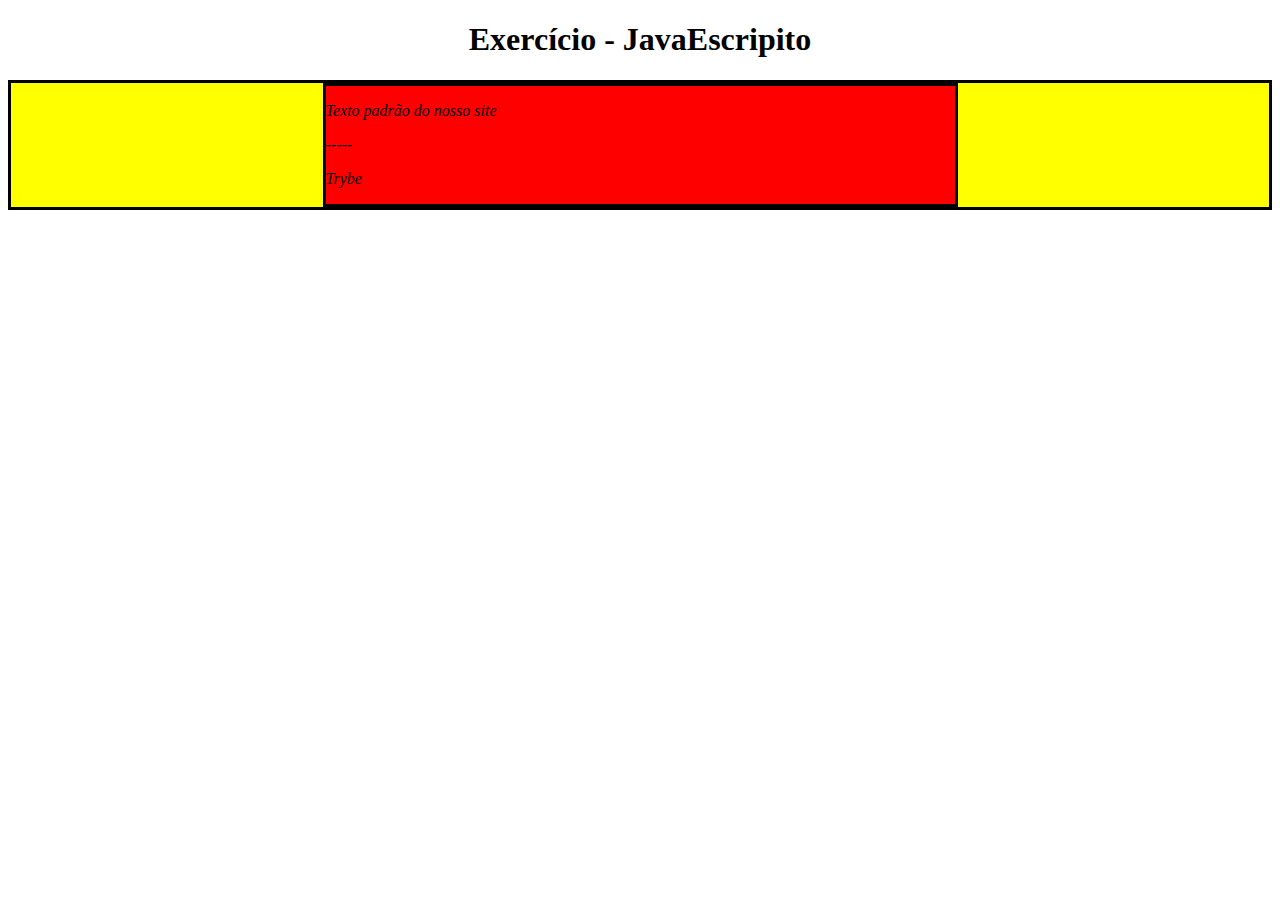
<file: 01-fundamentos/secao-05-javascript-dom-eventos-webstorage/dia-01/index.html>
<!DOCTYPE html>
<html>
  <head>
    <meta charset="UTF-8" />
    <meta name="viewport" content="width=device-width" />
    <title>Exercício</title>
    
    <style>
      main, section {
        border-color: black;
        border-style: solid;
      }

      .title {
        text-align: center;
      }

      .main-content {
        background-color: yellow;
      }

      .main-content .center-content {
        background-color: red;
        width: 50%;
        margin: 0 auto;
      }

      .main-content .center-content p {
        font-style: italic;
      }
    </style>
  </head>
  <body>
    <header> 
      <h1 class="title">Exercício - JavaEscripito </h1>
    </header>    
    <main class="main-content">
      <section class="center-content">
        <p>Texto padrão do nosso site</p>
        <p>-----</p>
        <p>Trybe</p>
      </section>
    </main>
    <script>
        /*
      Aqui você vai modificar os elementos já existentes utilizando apenas as funções:
      - document.getElementById()
      - document.getElementsByClassName()
      - document.getElementsByTagName()
      1. Crie e execute uma função que mude o texto na tag `<p>-----</p>`, para uma descrição de como você se vê daqui a 2 anos. (Não gaste tempo pensando no texto e sim realizando o exercício)
      2. Crie e execute uma função que mude a cor do quadrado amarelo para o verde da Trybe (rgb(76,164,109)).
      3. Crie e execute uma função que mude a cor do quadrado vermelho para branco.
      4. Crie e execute uma função que corrija o texto da tag <h1>.
      5. Crie e execute uma função que modifique o texto da primeira tag <p> para maiúsculo.
      6. Crie e execute uma função que exiba o conteúdo de todas as tags <p> no console.
      */
     document.get
    </script>
  </body>
</html>
</file>
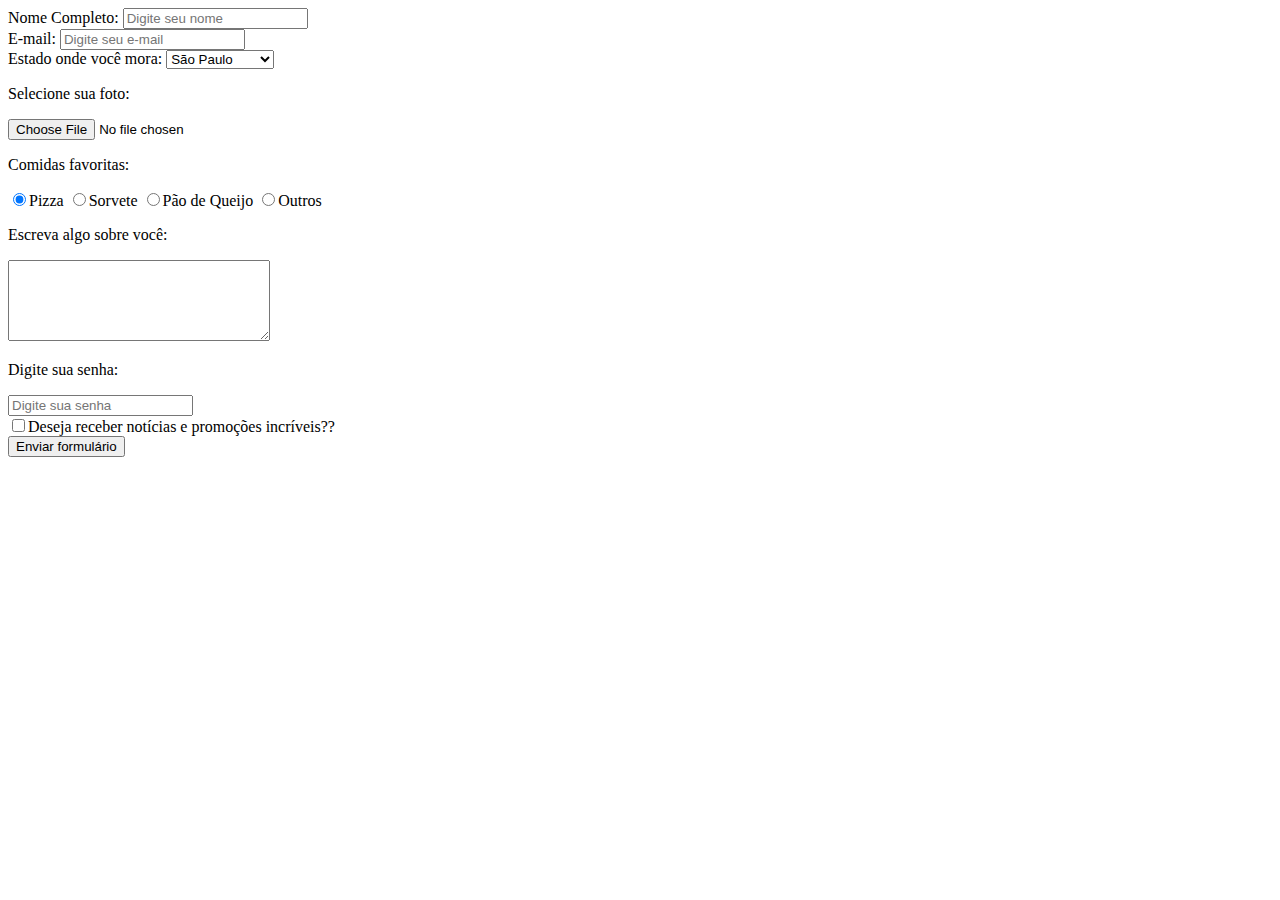
<file: 01-fundamentos/secao-06/dia-01/index.html>
<!DOCTYPE html>
<html lang="en">
<head>
  <meta charset="UTF-8">
  <meta http-equiv="X-UA-Compatible" content="IE=edge">
  <meta name="viewport" content="width=device-width, initial-scale=1.0">
  <title>Form</title>
</head>
<body>
  <form action="" method="get" enctype="multipart/form-data">
    <label for="nome-completo">Nome Completo:
      <input type="text" name="nome" id="nome-completo" placeholder="Digite seu nome" required>
    </label>
    <br>
    <label for="input-email">E-mail:
      <input type="email" name="email" id="input-email" placeholder="Digite seu e-mail" required>
    </label>
    <br>
    <label for="">Estado onde você mora:
      <select name="estado" id="input-estado">
        <option value="sp" selected>São Paulo</option>
        <option value="rj">Rio de Janeiro</option>
        <option value="mg">Minas Gerais</option>
        <option value="es">Espírito Santo</option>
      </select>
    </label>
    <br>
    <p>Selecione  sua foto:</p>
    <input type="file" name="foto" id="foto-perfil">
    <br>
    <p>Comidas favoritas:</p>
    <label for="comida-1">
      <input type="radio" id="comida-1" name="comida-favorita" value="pizza" checked>Pizza
    </label>
    <label for="comida-2">
      <input type="radio" id="comida-2" name="comida-favorita" value="sorvete">Sorvete
    </label>
    <label for="comida-3">
      <input type="radio" id="comida-3" name="comida-favorita" value="pão de queijo">Pão de Queijo
    </label>
    <label for="comida-4">
      <input type="radio" id="comida-4" name="comida-favorita" value="outros">Outros
    </label>
    <br>
    <p>Escreva algo sobre você:</p>
    <textarea name="sobre-mim" id="textarea-1" cols="30" rows="5"></textarea>
    <br>
    <p>Digite sua senha:</p>
    <label for="input-senha">
      <input type="password" name="senha" id="input-senha" placeholder="Digite sua senha" required>
    </label>
    <br>
    <label for="checkbox-noticias">
      <input type="checkbox" name="promocoes" id="checkbox-noticias">Deseja receber notícias e promoções incríveis??
    </label>
    <br>
    <button type="submit">Enviar formulário</button>
  </form>
</body>
</html>
</file>
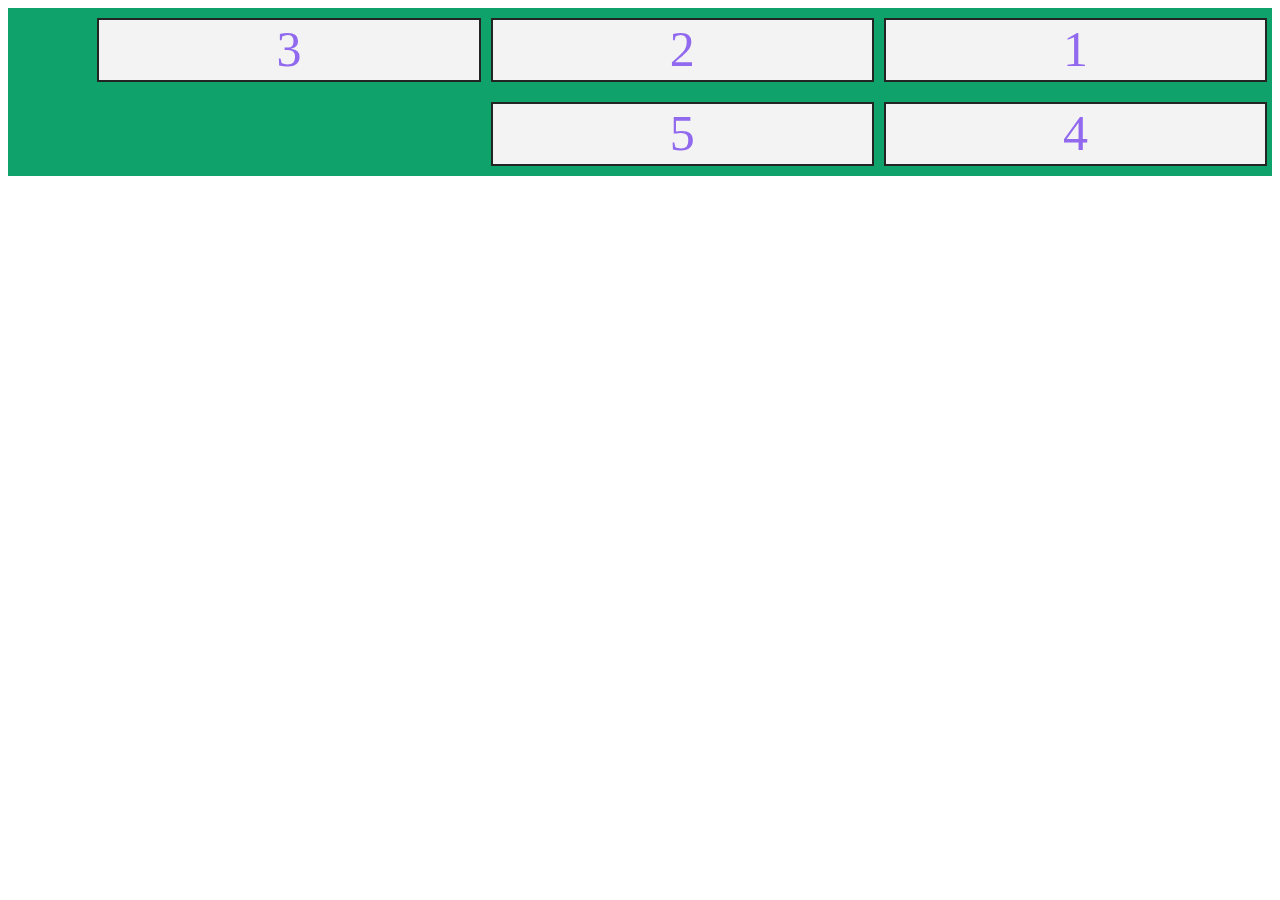
<file: 01-fundamentos/secao-06/dia-03/index.html>
<!DOCTYPE html>
<html lang="pt">
  <head>
    <meta charset="UTF-8">
    <meta name="viewport" content="width=device-width, initial-scale=1.0">
    <title>Flexbox - Flex Flow</title>
    <style>
      .box {
        color: #9069EF;
        background-color: rgb(243, 243, 243);
        border: 2px solid #232525;
        font-size: 50px;
        height: 60px;
        margin: 10px 5px;
        text-align: center;
        width: 30%;
      }

      .box-container {
        background-color: #0fa36b;
        display: flex;
        /* flex-direction: row-reverse;
        flex-wrap: wrap-reverse; */
        flex-flow: row-reverse wrap;
      }
    </style>

  </head>
  <body>
    <div class="box-container">
      <div class="box">1</div>
      <div class="box">2</div>
      <div class="box">3</div>
      <div class="box">4</div>
      <div class="box">5</div>
    </div>
  </body>
</html>
</file>
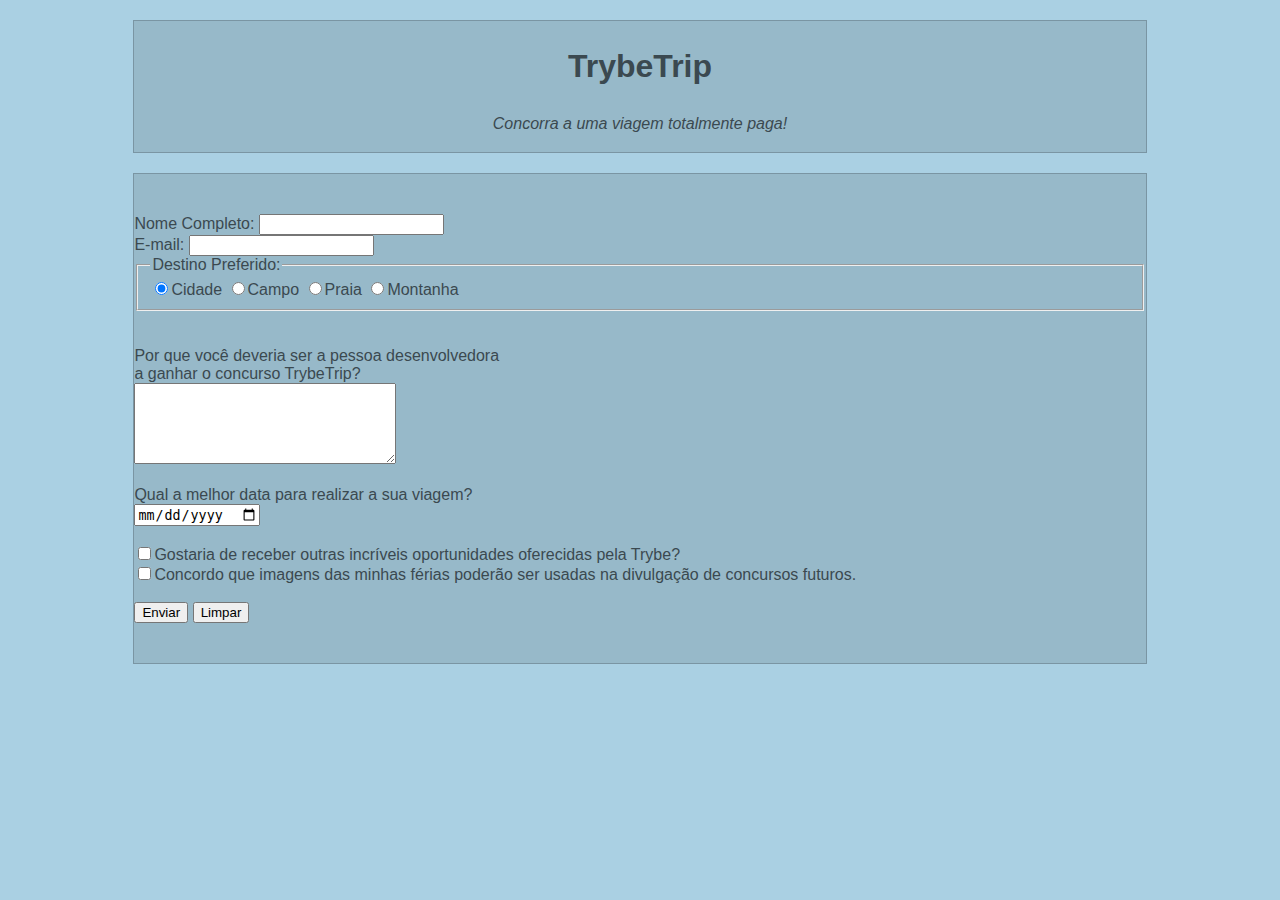
<file: 01-fundamentos/secao-06/dia-01/form.html>
<!DOCTYPE html>
<html lang="en">
<head>
  <meta charset="UTF-8">
  <meta http-equiv="X-UA-Compatible" content="IE=edge">
  <title>TrybeTrip</title>
  <link rel="stylesheet" href="./styles.css">
</head>
<body>
  <header>
    <h1>TrybeTrip</h1>
    <p><em>Concorra a uma viagem totalmente paga!</em></p>
  </header>
  <form action="" method="get">
    <label class="campos" for="nome-completo">Nome Completo:
      <input type="text" name="nome" id="nome-completo" minlength="10" maxlength="40">
    </label>
    <br>
    <label class="campos" for="email">E-mail:
      <input type="email" name="email" id="email" minlength="10" maxlength="50">
    </label>
    <br>
    <fieldset class="campos">
      <legend>Destino Preferido:</legend>
      <label for="destino-1">
        <input type="radio" name="destinos" id="destino-1" checked>Cidade
      </label>
      <label for="destino-2">
        <input type="radio" name="destinos" id="destino-2">Campo
      </label>
      <label for="destino-3">
        <input type="radio" name="destinos" id="destino-3">Praia
      </label>
      <label for="destino-4">
        <input type="radio" name="destinos" id="destino-4">Montanha
      </label>
    </fieldset>
    <br><br>
    <label class="campos" for="motivo">
      Por que você deveria ser a pessoa desenvolvedora<br>a ganhar o concurso TrybeTrip?
      <br>
      <textarea name="motivo" id="motivo" cols="30" rows="5" maxlength="500"></textarea>
    </label>
    <br><br>
    <label class="campos" for="data">
      Qual a melhor data para realizar a sua viagem?
      <br>
      <input type="date" id="data" name="data">
    </label>
    <br><br>
    <label class="campos" for="oportunidades">
      <input type="checkbox" name="oportunidades" id="oportunidades">Gostaria de receber outras incríveis oportunidades oferecidas pela Trybe?
    </label>
    <br>
    <label class="campos" for="direito-de-imagem">
      <input type="checkbox" name="direito-de-imagem" id="direito-de-imagem" required>Concordo que imagens das minhas férias poderão ser usadas na divulgação de concursos futuros.
    </label>
    <br><br>
    <button type="submit" id="enviar">Enviar</button>
    <button type="reset" id="limpar">Limpar</button>
  </form>
  <script src="./script.js"></script>
</body>
</html>
</file>
<file: 01-fundamentos/secao-06/dia-01/styles.css>
header {
  width: 80%;
  margin: 20px auto;
  background-color: #97B9C9;
  margin-left: auto;
  margin-right: auto;
  text-align: center;
  line-height: 1.5;
  border: 1px solid #7A95A3;
}
body {
  background-color: #AAD0E3;
  color: #3b4950;
  font-family: Helvetica, Arial, sans-serif;
}

form {
  width: 80%;
  margin: 20px auto;
  border: 1px solid #7A95A3;
  background-color: #97B9C9;
  padding: 40px 0;
}

/* .campos {
  width: 80%;
  margin: 0 auto;
} */
</file>
